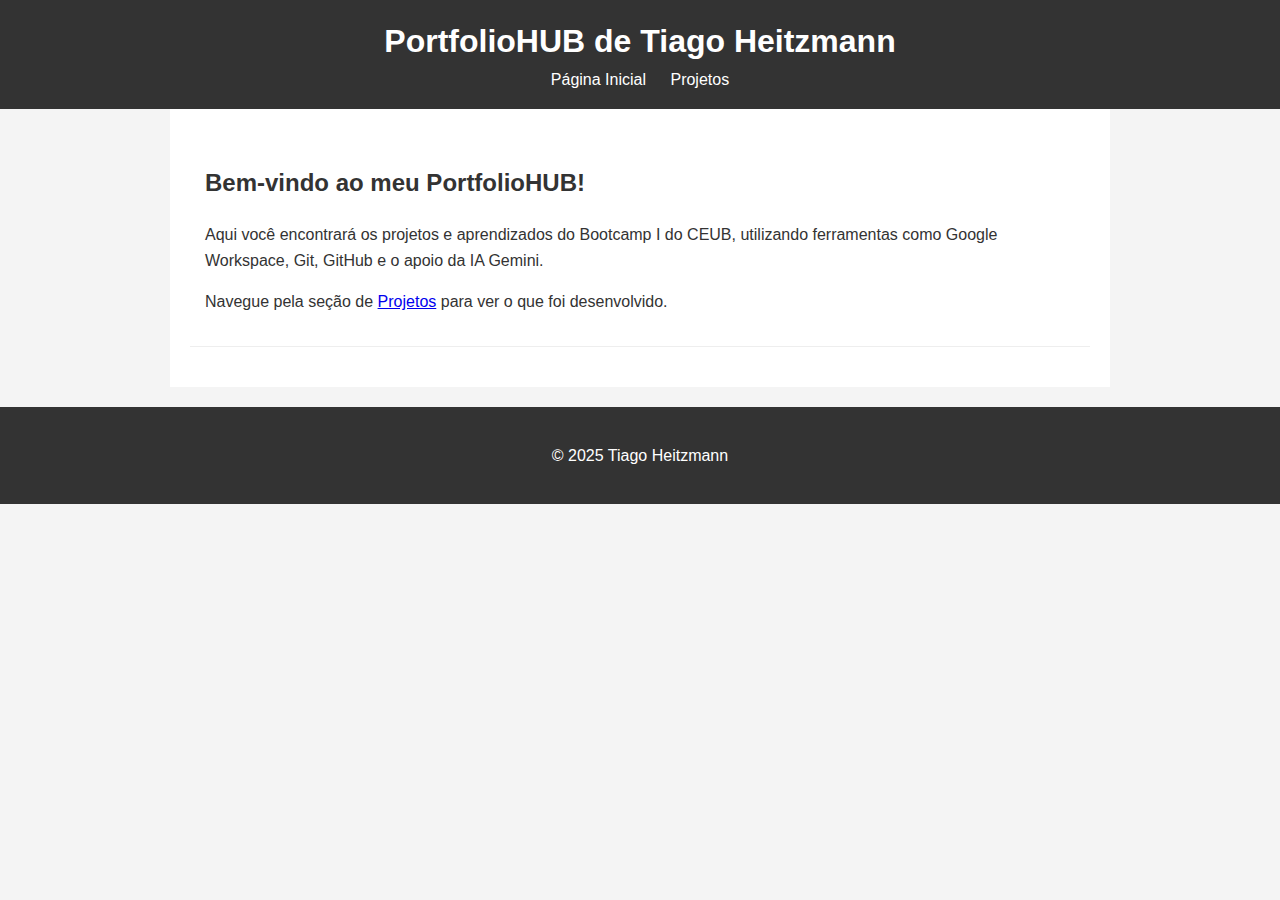
<file: index.html>
<!DOCTYPE html>
<html lang="pt-br">
<head>
    <meta charset="UTF-8">
    <meta name="viewport" content="width=device-width, initial-scale=1.0">
    <title>PortfolioHUB - Tiago Heitzmann</title>
    <link rel="stylesheet" href="style.css"> </head>
<body>
    <header>
        <h1>PortfolioHUB de Tiago Heitzmann</h1>
        <nav>
            <a href="index.html">Página Inicial</a>
            <a href="projetos.html">Projetos</a>
            </nav>
    </header>

    <main>
        <section id="introducao">
            <h2>Bem-vindo ao meu PortfolioHUB!</h2>
            <p>Aqui você encontrará os projetos e aprendizados do Bootcamp I do CEUB, utilizando ferramentas como Google Workspace, Git, GitHub e o apoio da IA Gemini.</p>
            <p>Navegue pela seção de <a href="projetos.html">Projetos</a> para ver o que foi desenvolvido.</p>
        </section>
    </main>

    <footer>
        <p>&copy; 2025 Tiago Heitzmann</p>
    </footer>
</body>
</html>
</file>
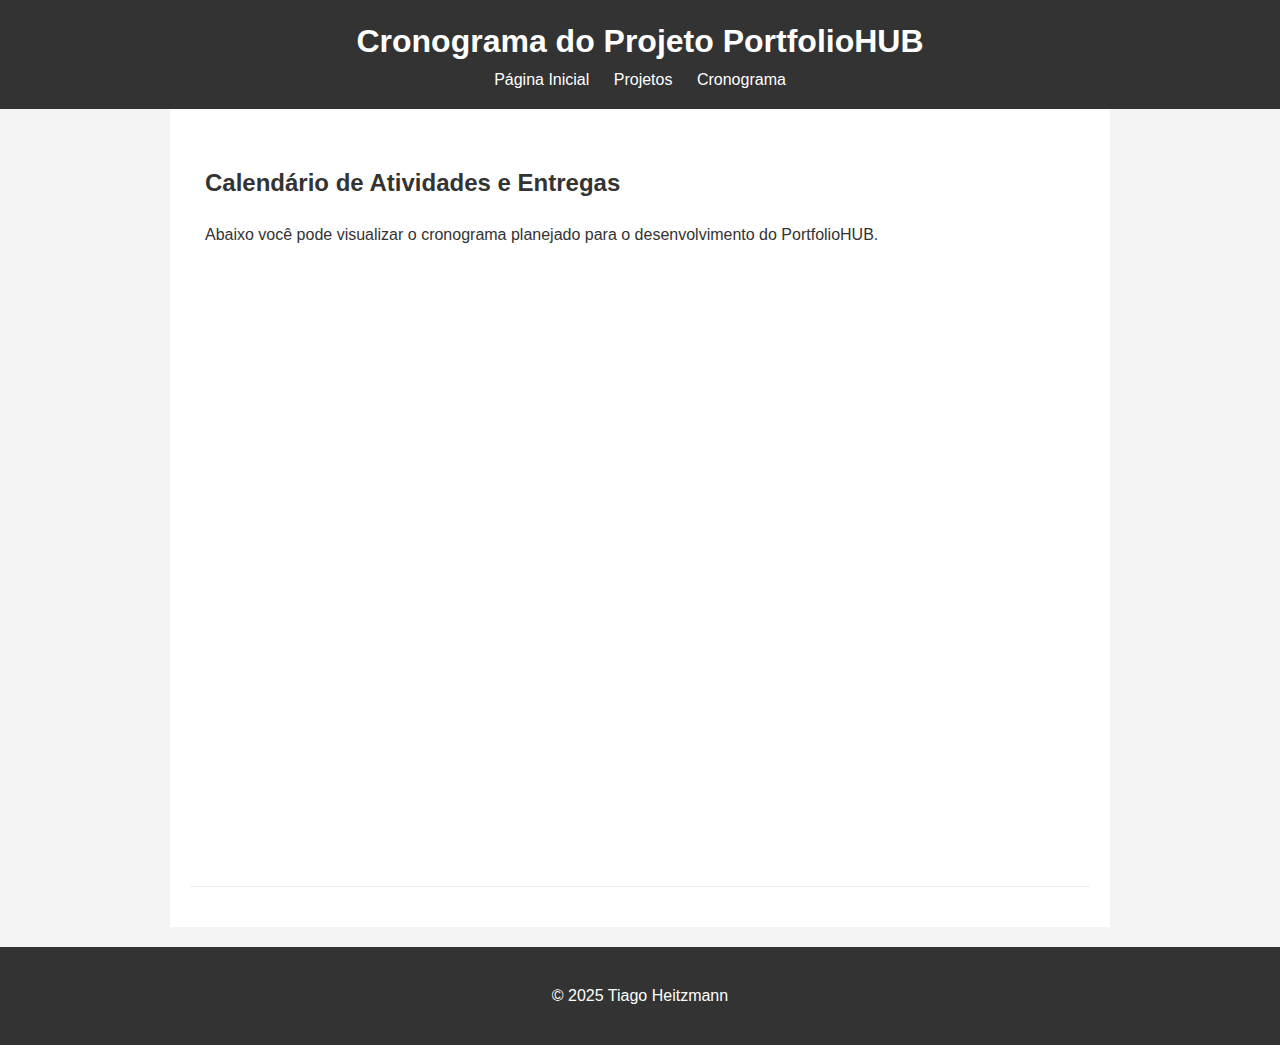
<file: cronograma.html>
<!DOCTYPE html>
<html lang="pt-br">
<head>
    <meta charset="UTF-8">
    <meta name="viewport" content="width=device-width, initial-scale=1.0">
    <title>Cronograma do Projeto - PortfolioHUB Tiago Heitzmann</title>
    <link rel="stylesheet" href="style.css"> </head>
<body>
    <header>
        <h1>Cronograma do Projeto PortfolioHUB</h1>
        <nav>
            <a href="index.html">Página Inicial</a>
            <a href="projetos.html">Projetos</a>
            <a href="cronograma.html">Cronograma</a>
            </nav>
    </header>

    <main>
        <section id="calendario-projeto">
            <h2>Calendário de Atividades e Entregas</h2>
            <p>Abaixo você pode visualizar o cronograma planejado para o desenvolvimento do PortfolioHUB.</p>
            <iframe src="https://calendar.google.com/calendar/embed?src=c_920827665a836ab789dfbb2d8467b8c4c803a15bb40a3ac5423c83f4e2380ce5%40group.calendar.google.com&ctz=America%2FSao_Paulo" style="border: 0; width: 100%; height: 600px;" frameborder="0" scrolling="no"></iframe>
        </section>
    </main>

    <footer>
        <p>&copy; 2025 Tiago Heitzmann</p>
    </footer>
</body>
</html>
</file>
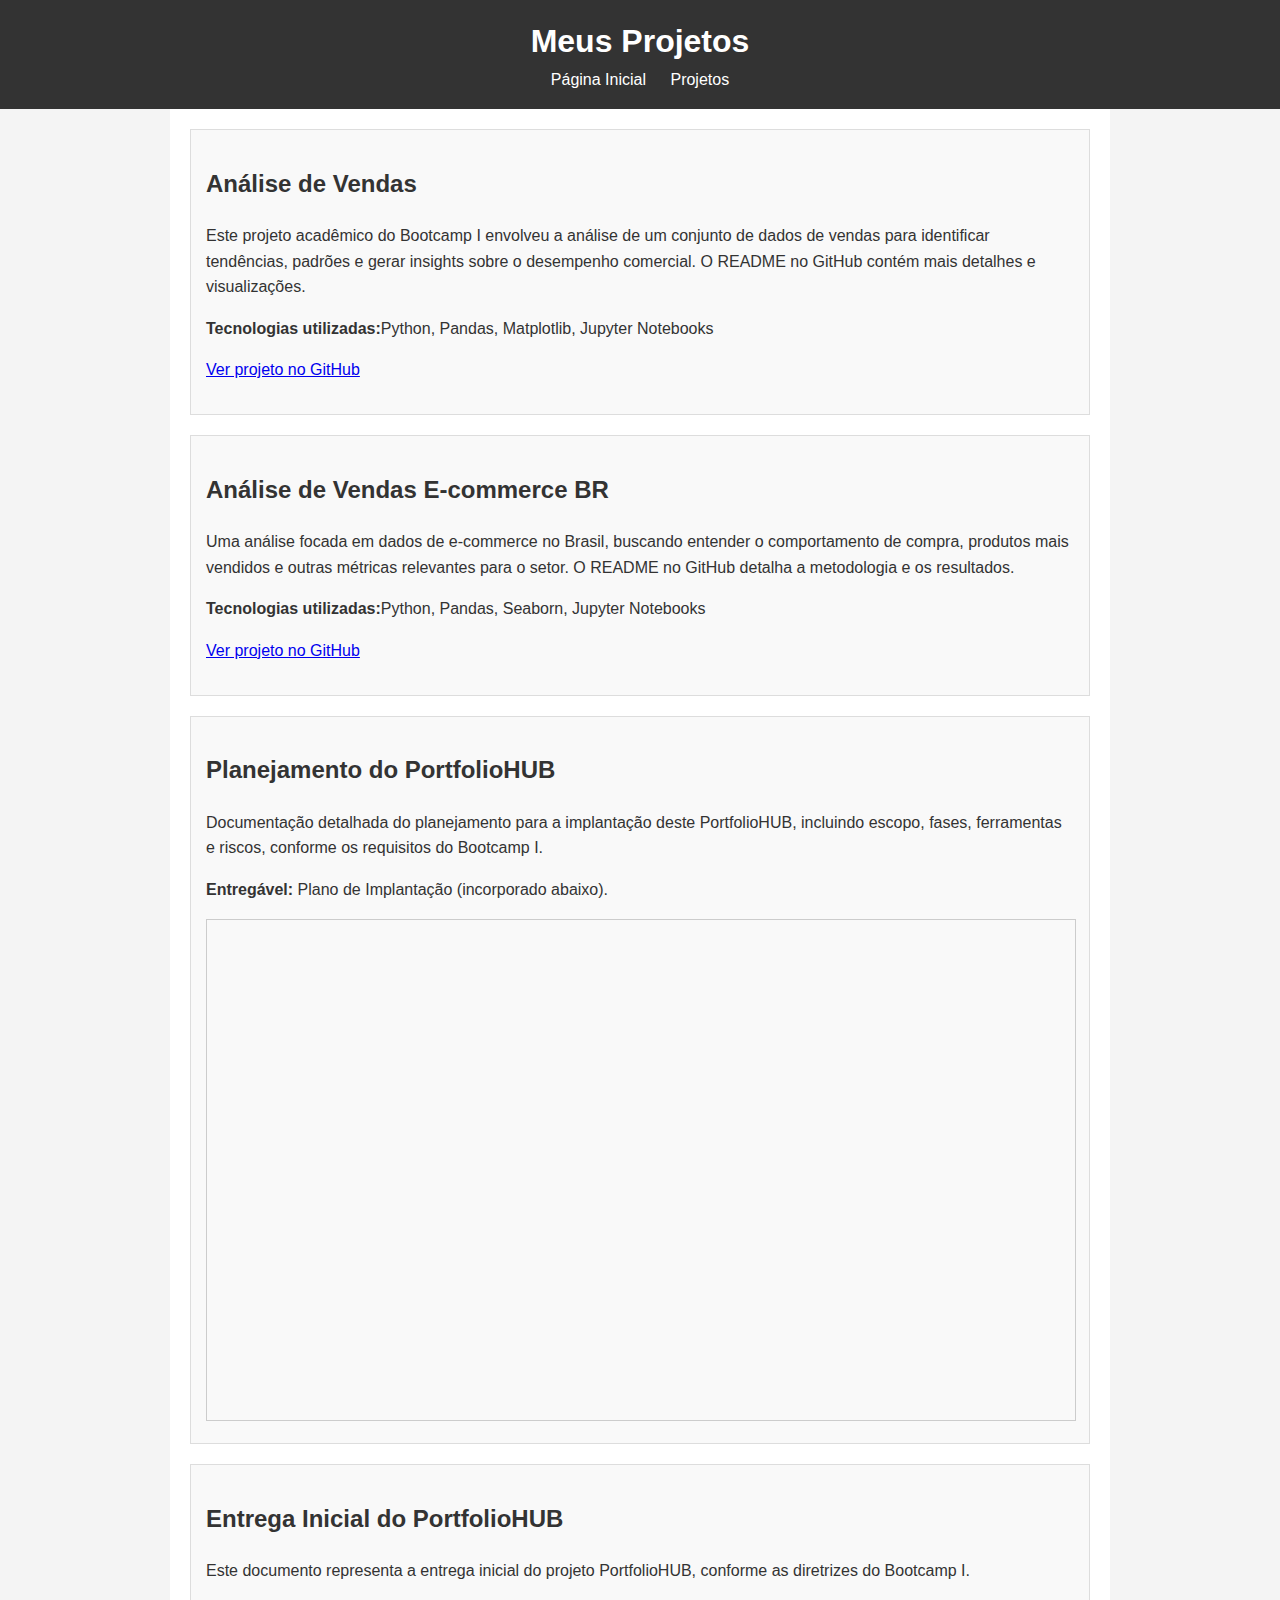
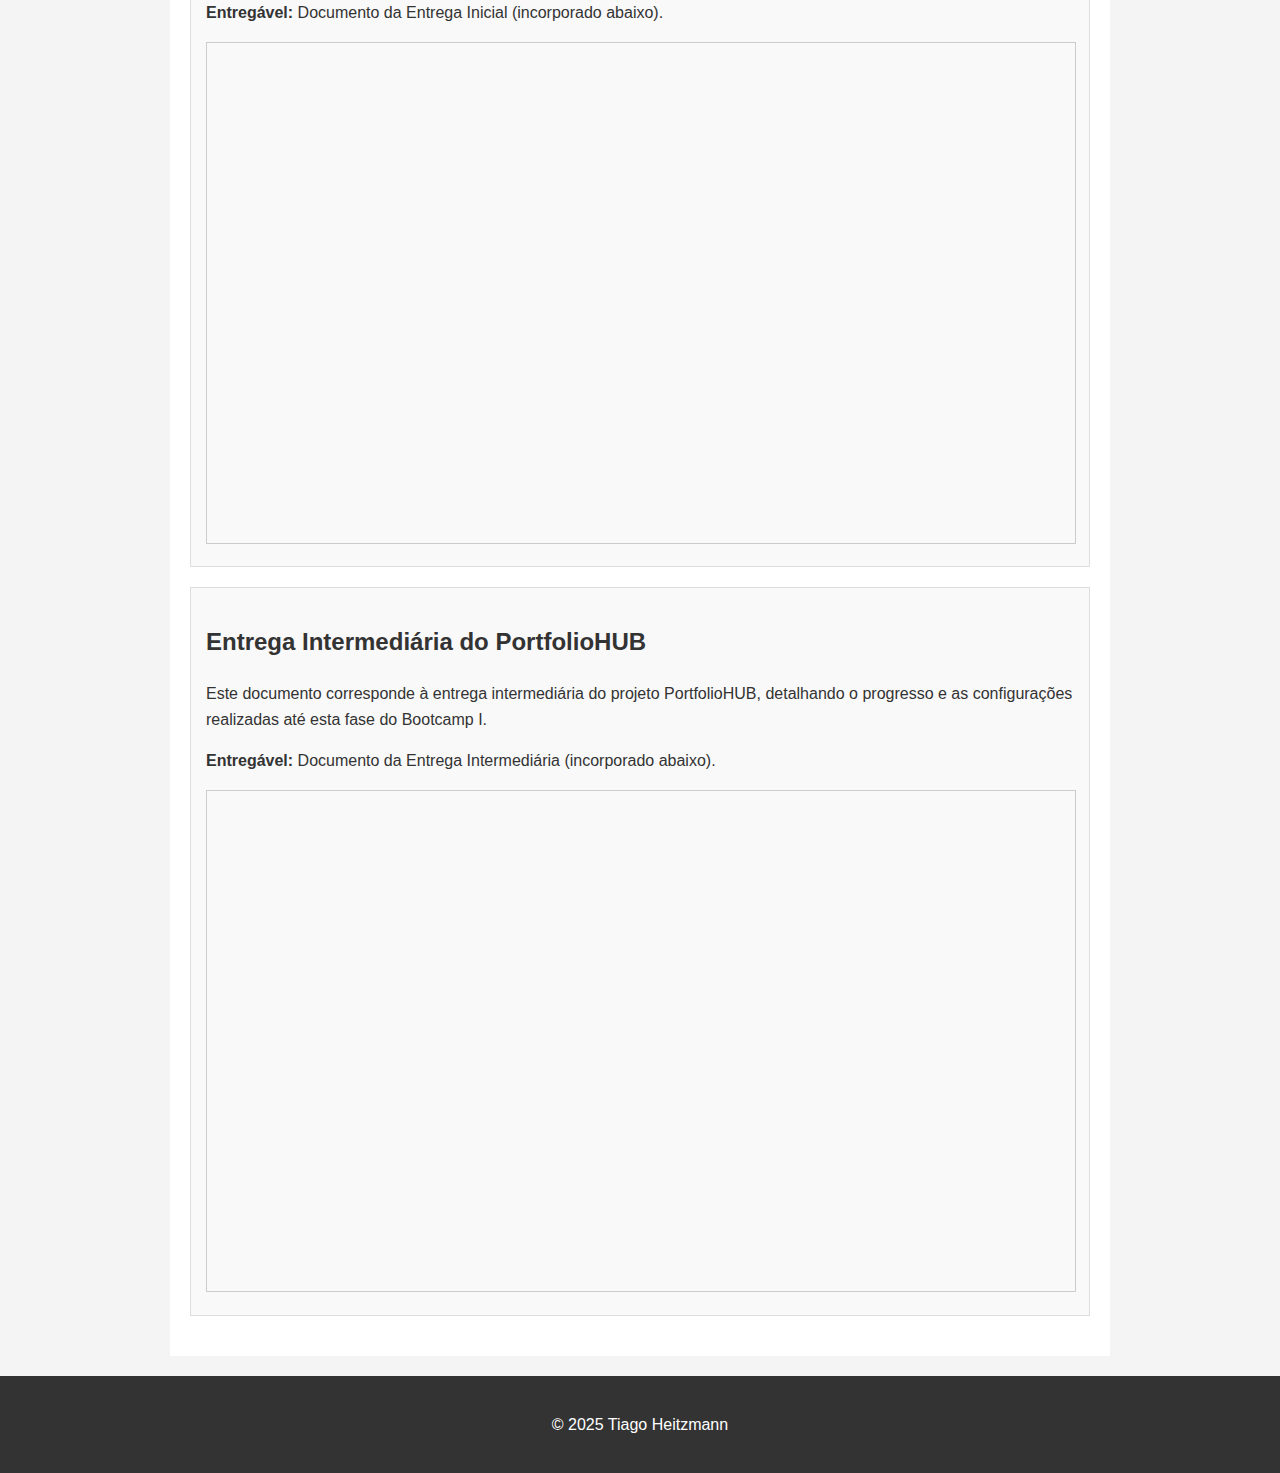
<file: projetos.html>
<!DOCTYPE html>
<html lang="pt-br">
<head>
    <meta charset="UTF-8">
    <meta name="viewport" content="width=device-width, initial-scale=1.0">
    <title>Projetos - PortfolioHUB Tiago Heitzmann</title>
    <link rel="stylesheet" href="style.css"> </head>
<body>
    <header>
        <h1>Meus Projetos</h1>
        <nav>
            <a href="index.html">Página Inicial</a>
            <a href="projetos.html">Projetos</a>
            </nav>
    </header>

    <main>
        <section class="projeto">
            <h2>Análise de Vendas</h2>
            <p>Este projeto acadêmico do Bootcamp I envolveu a análise de um conjunto de dados de vendas para identificar tendências, padrões e gerar insights sobre o desempenho comercial. O README no GitHub contém mais detalhes e visualizações.</p>
            <p><strong>Tecnologias utilizadas:</strong>Python, Pandas, Matplotlib, Jupyter Notebooks</p>
            <p><a href="https
://github.com/Theitzmann/portfolioHUB/tree/main/academicos/analise-vendas" target="_blank">Ver projeto no GitHub</a></p>
        </section>

        <section class="projeto">
            <h2>Análise de Vendas E-commerce BR</h2>
            <p>Uma análise focada em dados de e-commerce no Brasil, buscando entender o comportamento de compra, produtos mais vendidos e outras métricas relevantes para o setor. O README no GitHub detalha a metodologia e os resultados.</p>
            <p><strong>Tecnologias utilizadas:</strong>Python, Pandas, Seaborn, Jupyter Notebooks</p>
            <p><a href="https
://github.com/Theitzmann/Analise-vendas-EcommerceBR" target="_blank">Ver projeto no GitHub</a></p>
        </section>

        <section class="projeto">
    <h2>Planejamento do PortfolioHUB</h2> <p>Documentação detalhada do planejamento para a implantação deste PortfolioHUB, incluindo escopo, fases, ferramentas e riscos, conforme os requisitos do Bootcamp I.</p>
    <p><strong>Entregável:</strong> Plano de Implantação (incorporado abaixo).</p>
    <iframe src="https://docs.google.com/document/d/e/2PACX-1vRQKYFTyn0QSc4clo7P9o5dnYQvAY6bbP0OBBEFlLqUx8h--XUhbhnFBnQmL2OO3-dPFnbF2LmzuIjE/pub?embedded=true" style="width:100%; height:500px; border:1px solid #ccc;"></iframe>
        </section>

        <section class="projeto">
        <h2>Entrega Inicial do PortfolioHUB</h2>
        <p>Este documento representa a entrega inicial do projeto PortfolioHUB, conforme as diretrizes do Bootcamp I.</p>
        <p><strong>Entregável:</strong> Documento da Entrega Inicial (incorporado abaixo).</p>
        <iframe src="https://docs.google.com/document/d/e/2PACX-1vS0m6pLNuH9QKD97jbB6zeJrOG_saX_TuMU1ZKdjEX-fqjs4FJOyAntYy9kqjoOTNL0PGsxp67O6A47/pub?embedded=true" style="width:100%; height:500px; border:1px solid #ccc;"></iframe>
    </section>

    <section class="projeto">
        <h2>Entrega Intermediária do PortfolioHUB</h2>
        <p>Este documento corresponde à entrega intermediária do projeto PortfolioHUB, detalhando o progresso e as configurações realizadas até esta fase do Bootcamp I.</p>
        <p><strong>Entregável:</strong> Documento da Entrega Intermediária (incorporado abaixo).</p>
        <iframe src="https://docs.google.com/document/d/e/2PACX-1vS_tO7mT0MkOAMj-Mv46jLi1DjiOxwd2XnGU7dGDmZfNIIbWC4bgj9BHjmA874cOSVXG2gI1czCKTsx/pub?embedded=true" style="width:100%; height:500px; border:1px solid #ccc;"></iframe>
    </section>

</main>

<footer>
    <p>&copy; 2025 Tiago Heitzmann</p>
</footer>
</body>
</html>
</file>
<file: style.css>
body {
    font-family: sans-serif;
    line-height: 1.6;
    margin: 0;
    padding: 0;
    background-color: #f4f4f4;
    color: #333;
}

header {
    background: #333;
    color: #fff;
    padding: 1rem 0;
    text-align: center;
}

header h1 {
    margin: 0;
}

nav a {
    color: #fff;
    margin: 0 10px;
    text-decoration: none;
}

main {
    padding: 20px;
    max-width: 900px;
    margin: auto;
    background: #fff;
}

section {
    margin-bottom: 20px;
    padding: 15px;
    border-bottom: 1px #eee solid;
}

.projeto {
    background: #f9f9f9;
    border: 1px #ddd solid;
    padding: 15px;
}

footer {
    text-align: center;
    padding: 20px;
    background: #333;
    color: #fff;
    margin-top: 20px;
}
</file>
